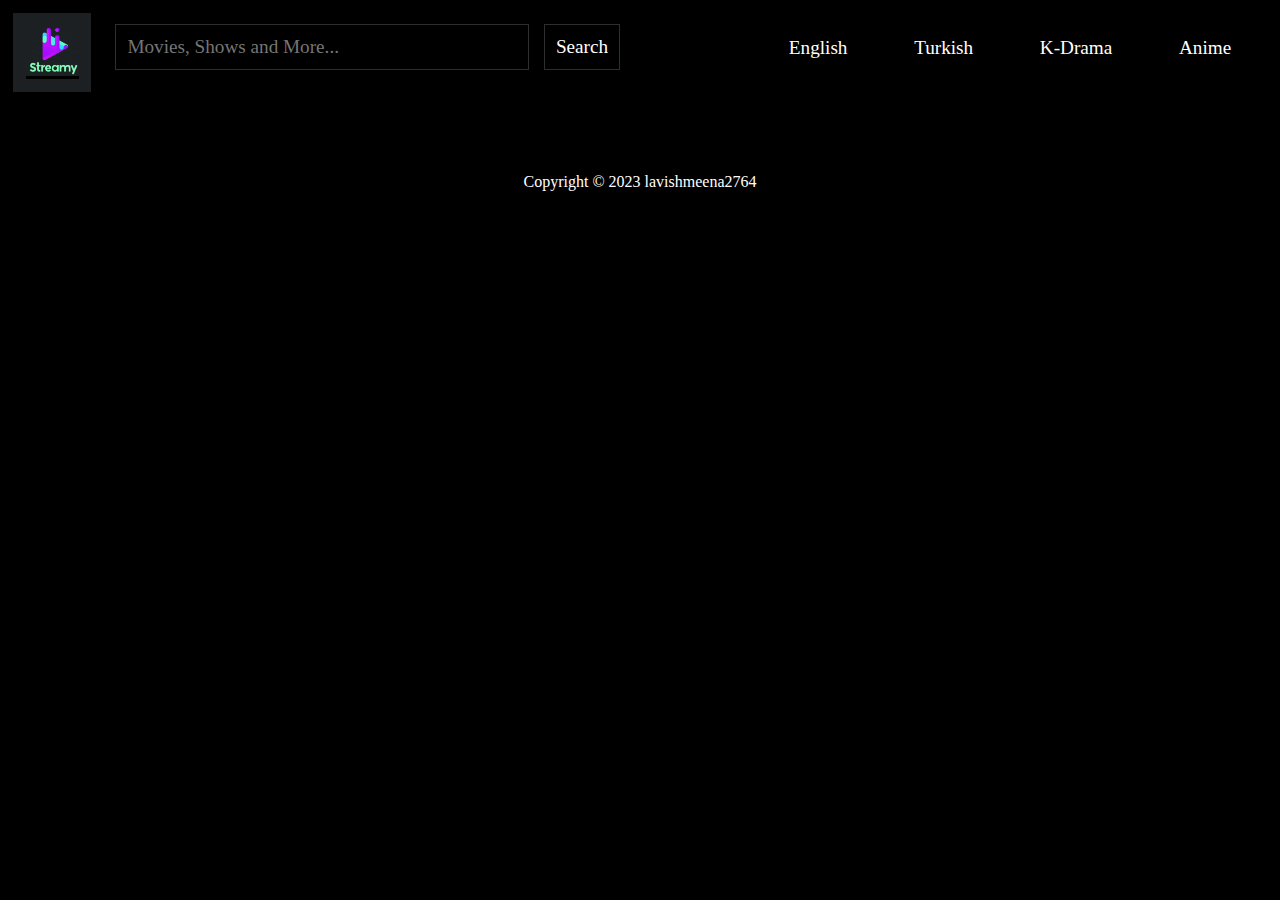
<file: index.html>
<!DOCTYPE html>
<html lang="en">

    <head>
        <meta charset="UTF-8">
        <meta http-equiv="X-UA-Compatible" content="IE=edge">
        <meta name="viewport" content="width=device-width, initial-scale=1.0">
        <title>Document</title>
        <link rel="stylesheet" href="style/style.css">
    </head>

    <body>
        <header>
            <div class="top-bar">
                <div class="logo">
                    <a href="/"><img src="src/logo.PNG" class = "logo-img" alt=""></a>
                </div>
                
        <div class="search-bar">
            <div class="search">
                <form action="search.html" method="">
                    <input type="search" name="search" placeholder="Movies, Shows and More..." id="search">
                    <input type="submit" name="Submit"id="submit" value="Search" onclick="call();">
                </form>
            </div>
        </div>
                <div class="menu-bar">
                    <ul class="menu">
                        <li><a href="">English</a></li>
                        <li><a href="">Turkish</a></li>
                        <li><a href="">K-Drama</a></li>
                        <li><a href="">Anime</a></li>
                </div>
            </div>            
        </header>
        <div id="show-container"></div>
       
        <footer>
            Copyright © 2023 lavishmeena2764
        </footer>
        
        <script src="index.js"></script>
        </script>
    </body>

</html>
<!--
<div class="card">
    <img class="icon" srcset="https://static.tvmaze.com/uploads/images/medium_portrait/0/184.jpg">
    <div class="hiddenItems">
        <p class="date">• 2012-05-27</p>
        <p class="rating">Rating: 8.1/10</p>
        <p class="desc">
            <p>
                <b>Continuum </b>centers on the conflict between a group of rebels from the year 2077 who time-travel to Vancouver,
                 BC, in 2012, and a police officer who accidentally accompanies them. In spite of being many years early, the rebel
                  group decides to continue its violent campaign to stop corporations of the future from replacing governments,
                   while the police officer endeavours to stop them without revealing to anyone that she and the rebels are from
                    the future.</p></p>
        </div>
    </div>
    -->
</file>
<file: style/style.css>
*{
    background-color: black;
    margin: 0;
}
.top-bar{
    display: flex;
    align-content: flex-end;
}
.menu-bar{
    display: inline-block;
    float: right;
    height: fit-content;
    margin: 2%;
    padding: 0.5%;
    width: 50%;
    font-size: larger;
}
li{
    padding-left: 10%;
}
.menu li{
    display: inline-block;
    margin: 2%; 
    margin: 1%;
}
.menu li a{
    text-decoration: none;
    color: white;

}
.logo{
    padding: 1%;
    margin: 1%;
    display: inline-block;
    background-color: rgb(28, 32, 35);
}
.logo-img{
    height: 50px;
    
}
.search-bar{
    all: none;
    width: 50%;
    border-radius: 2%;
    display: flex;
    flex-direction: column;
    padding-top: 1%;
}
input{
    all: unset;
}
#submit{
    border: 1px solid rgb(46, 46, 46);
    padding: 2%;
    color: white;
    font-size: larger;
    display: inline-flex;
}
#search{
    border: 1px solid rgb(46, 46, 46);
    margin: 2%;
    width: 70%;
    padding: 2%;
    color: white;
    font-size: larger;
}
#show-container{
    display: flex;
    justify-content: center;
    display: inline-flex;
    flex-wrap: wrap;
    align-content: space-evenly;
    margin-bottom: 5%;
}
.card{
    margin: 10px;
    position: relative;
    width: 200px;
    height: 300px;
    overflow: hidden;
}
.rating{
    float: right;
    color: rgba(255, 255, 0, 0.758);
    display: inline-block;
}
.date{
    color: white;
    width: 5ch;
    overflow: hidden;
    white-space: nowrap;
    text-overflow: hidden;
    display: inline-block;
}
.page-link{
    text-decoration: none;
}
.icon{
    width: 100%;
    height: 100%;
    object-fit: cover;
    transition: transform 0.5s ease;
}
.hiddenItems:hover{
    color: white;
    display: block;
}
.icon:hover + .hiddenItems{
    
    color:white;
    display: block;
}
.hiddenItems{
    
    height: 100%;
    width: 100%;
    position: absolute;
    bottom: 0;
    left: 0;
    right: 0;
    display: none;
}


footer{
    color: white;
    text-align: center;
}
#search-footer{
    
    bottom: 0;
    width: 100%;
    position: fixed;
}
</file>
